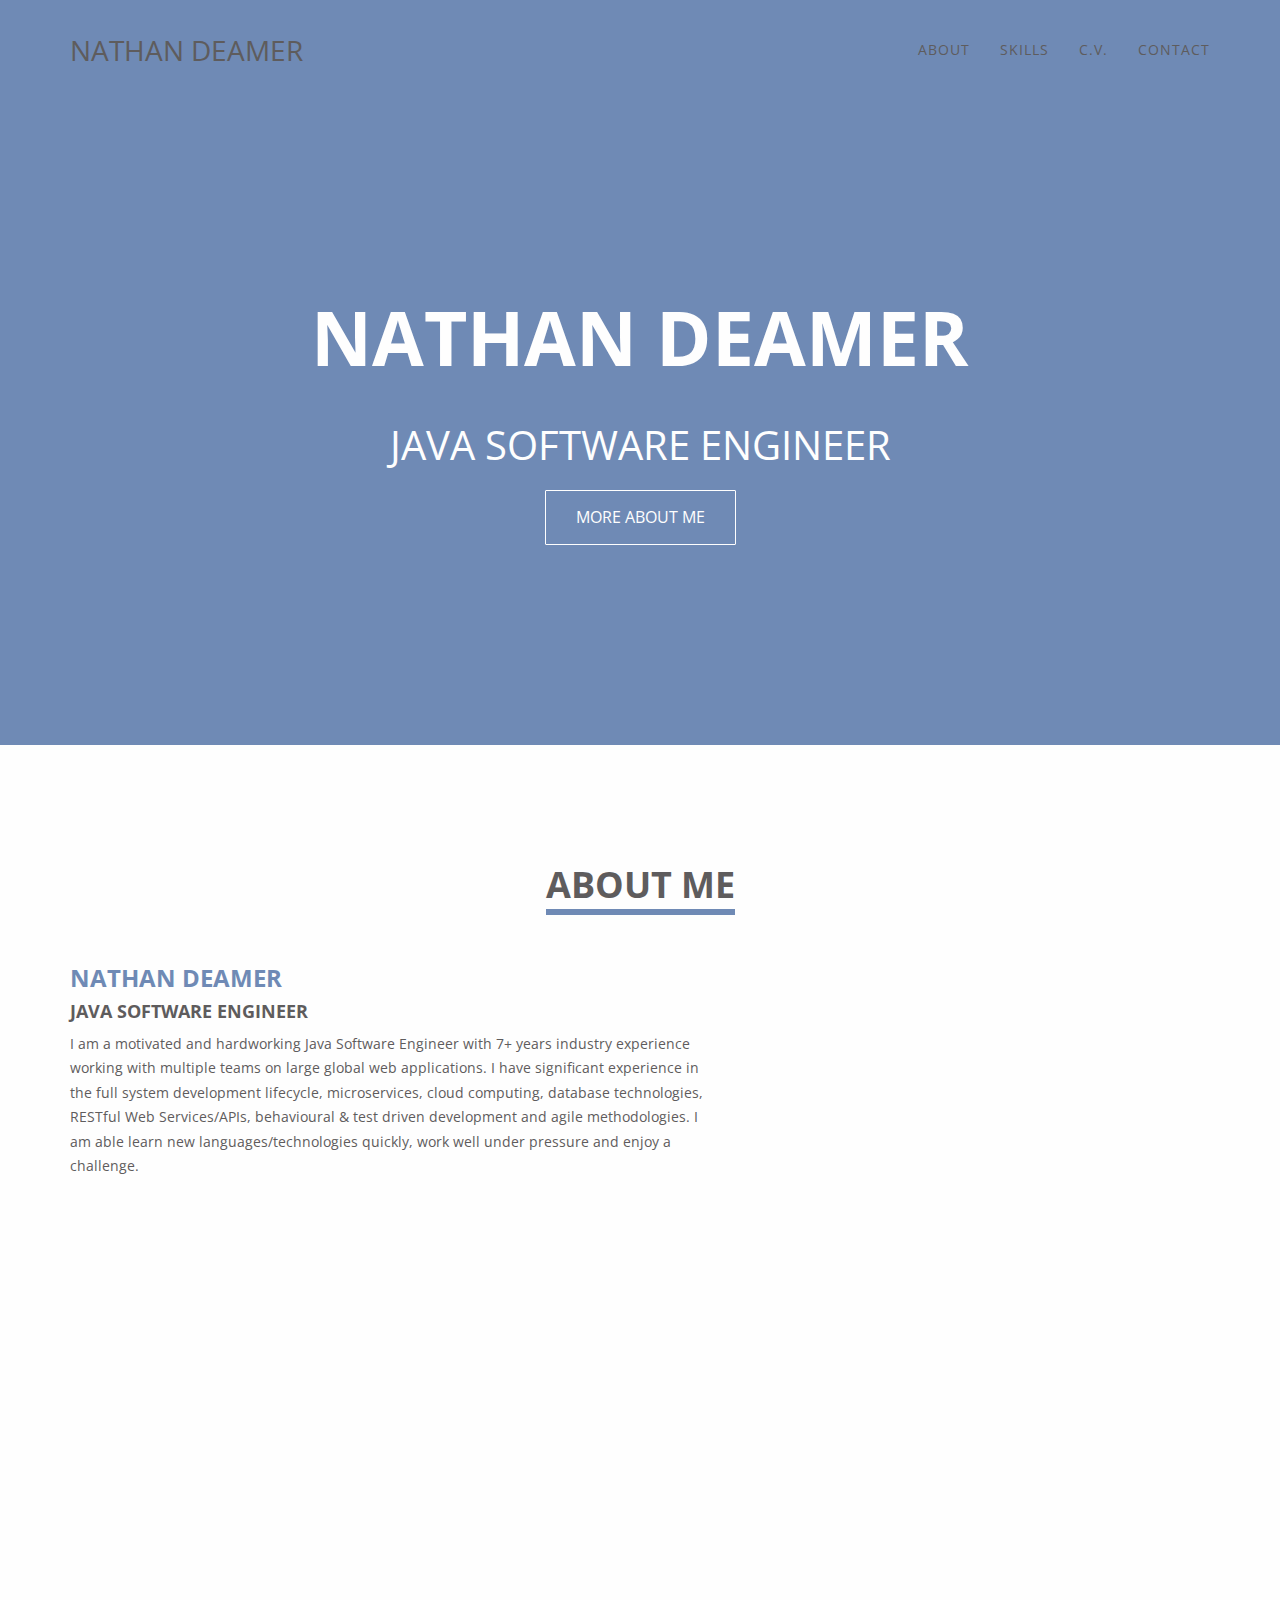
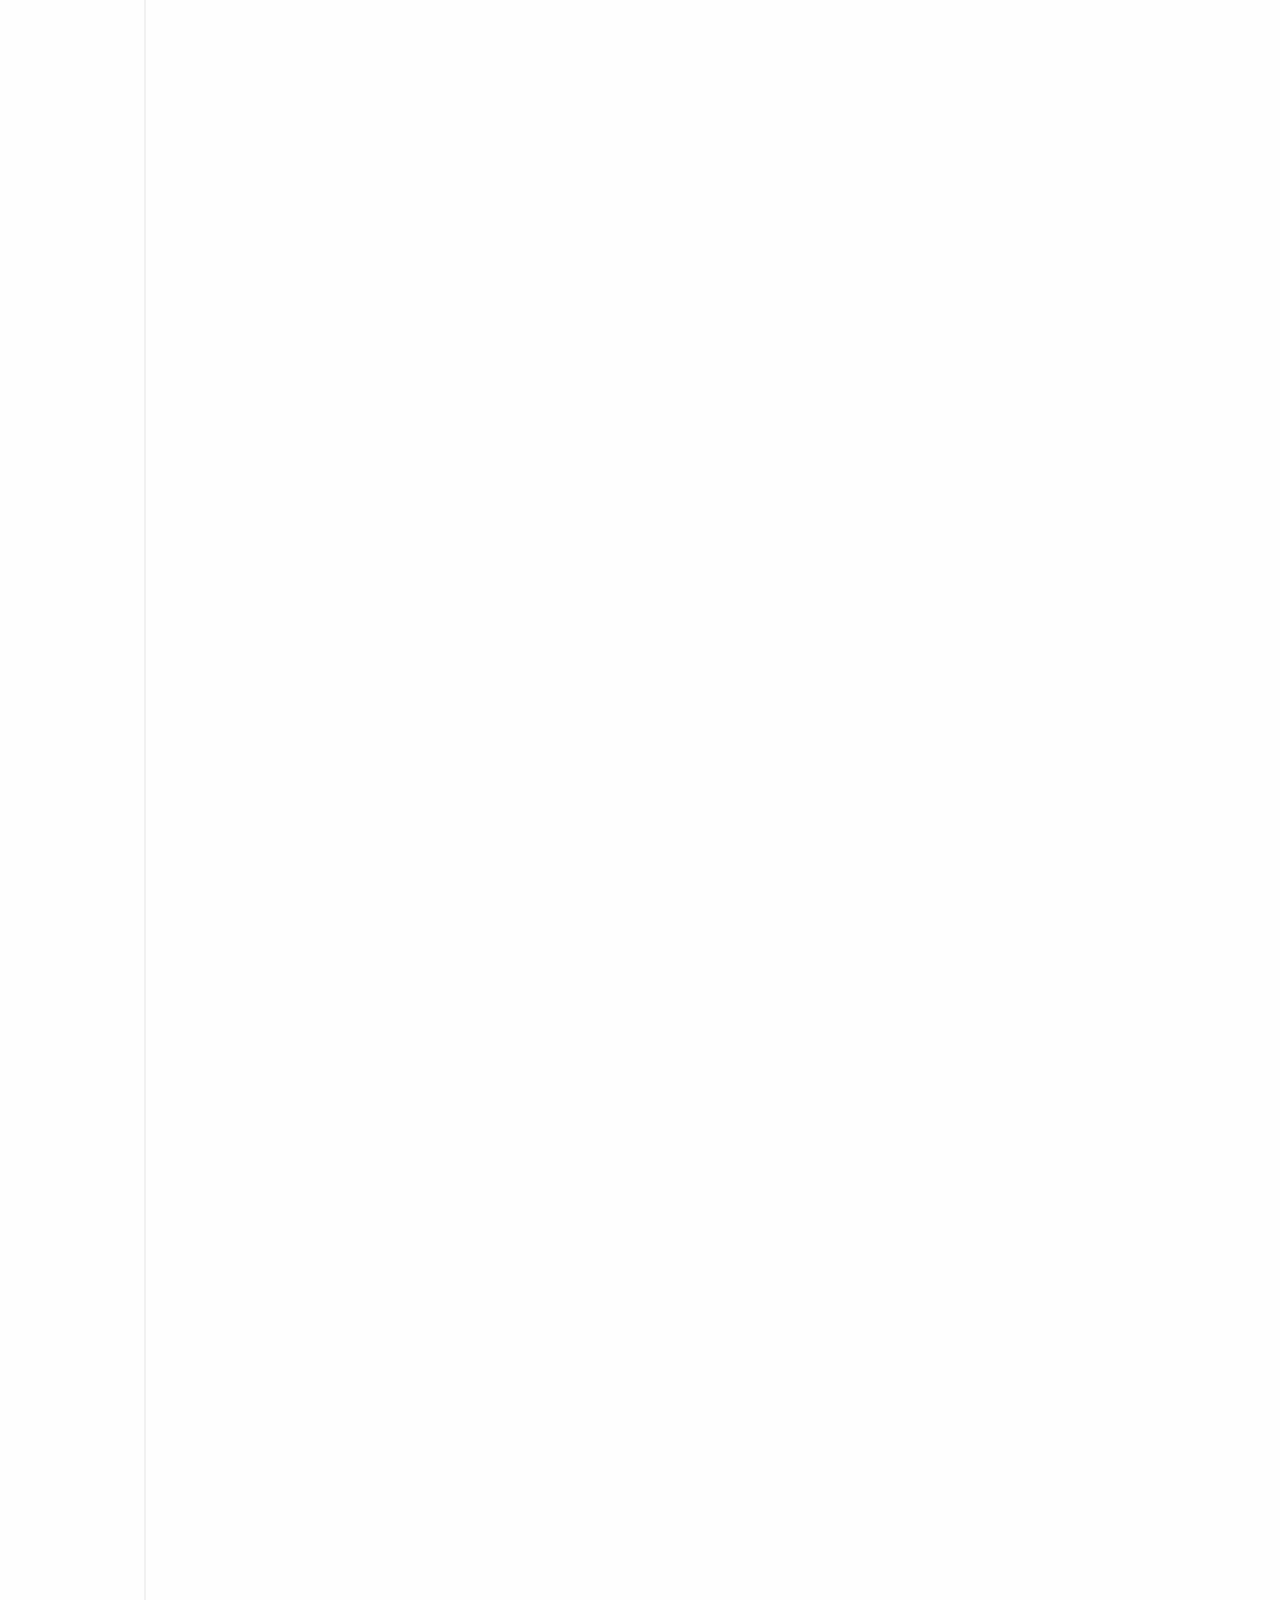
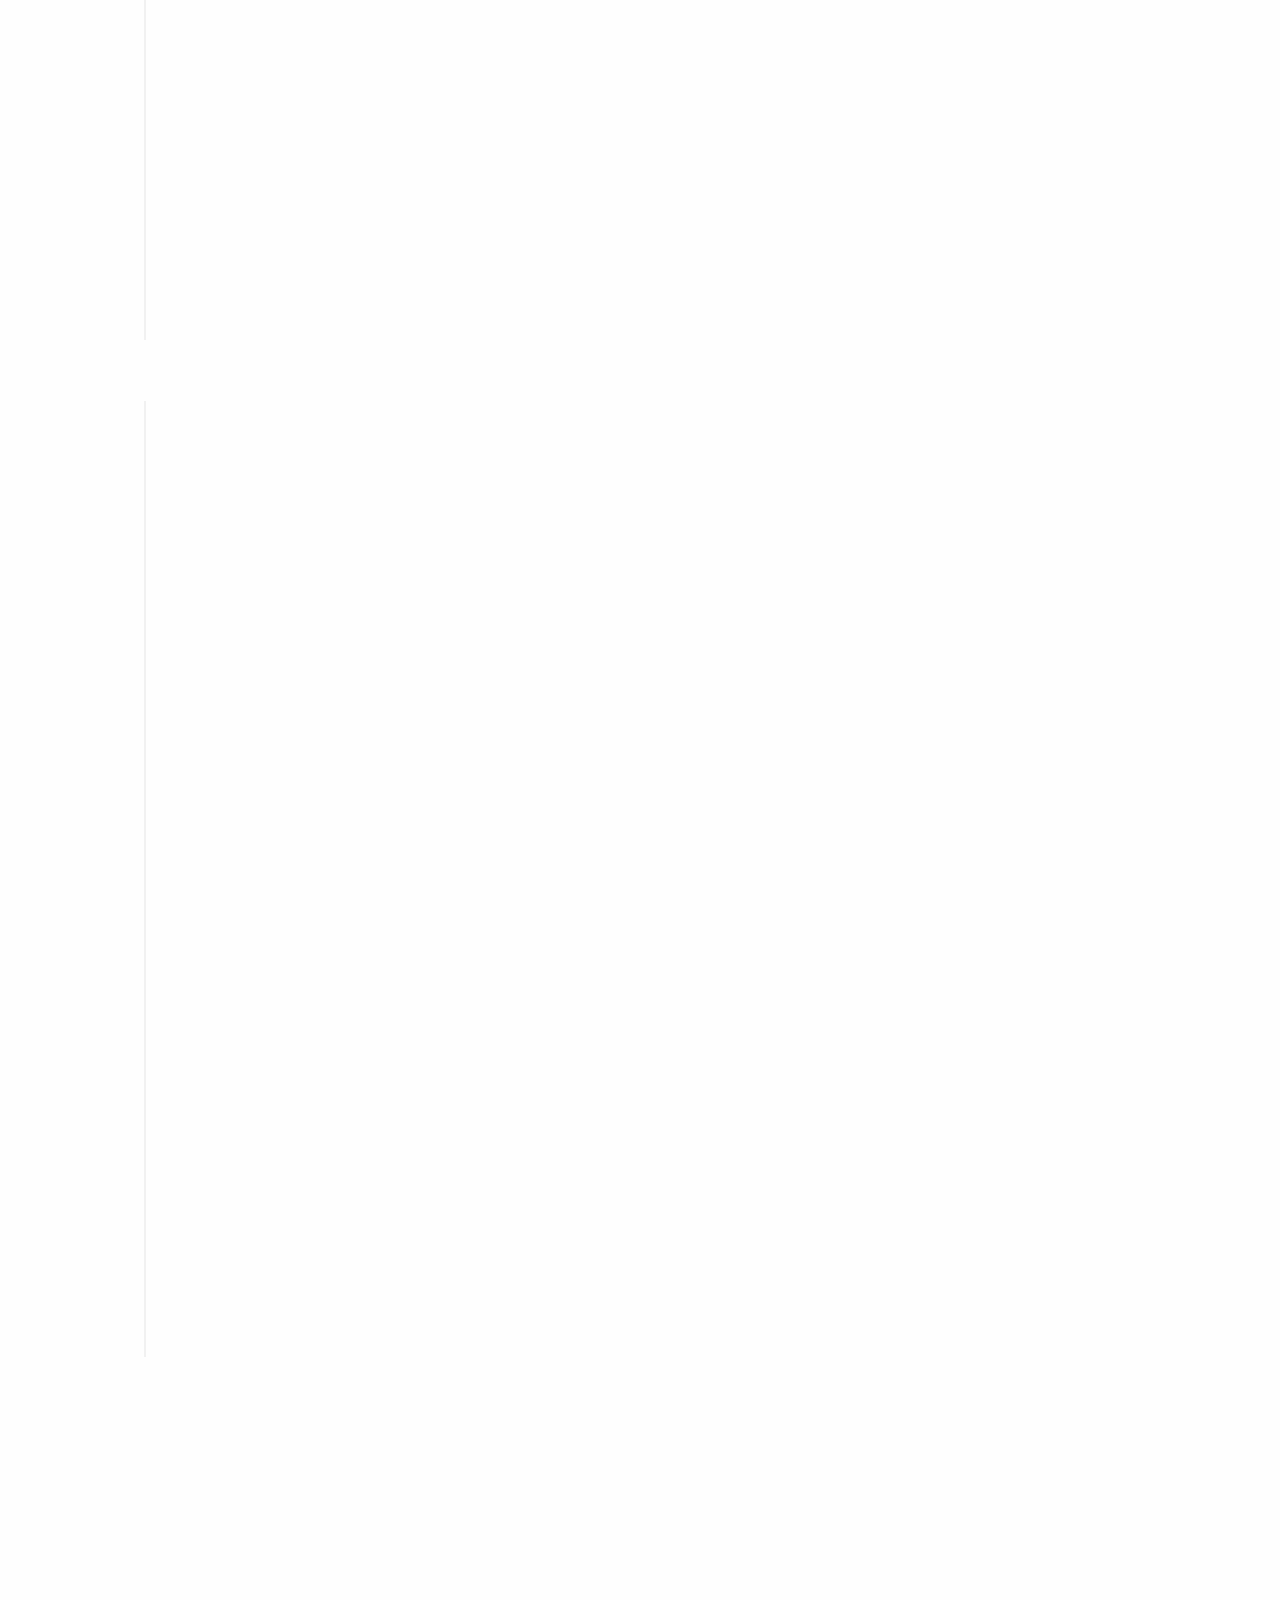
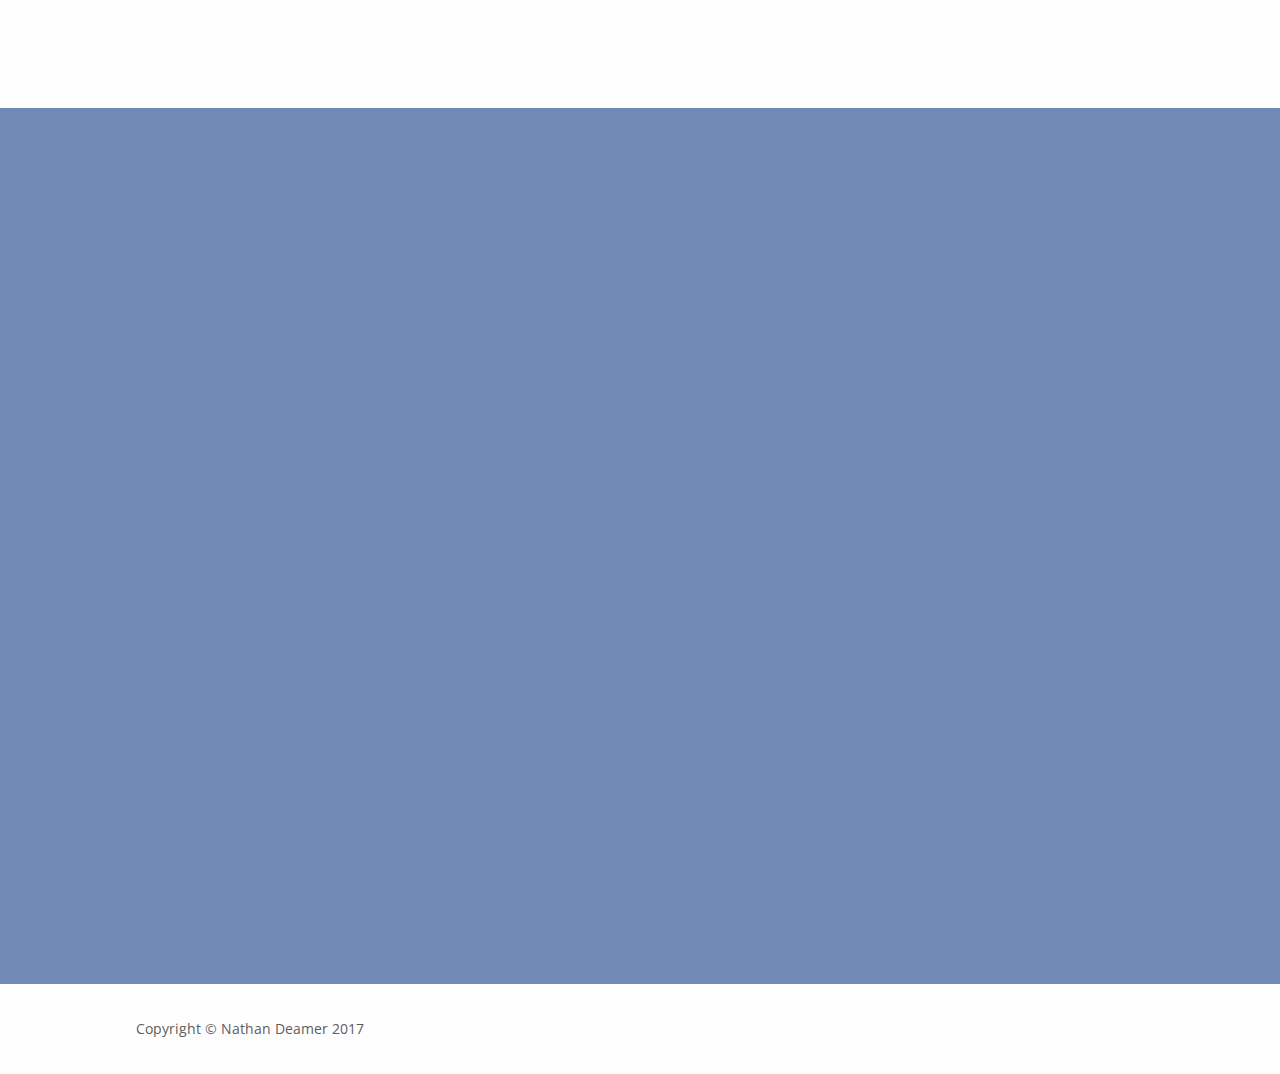
<file: index.html>
<!DOCTYPE html>
<html lang="en">
<head>
  <title>Nathan Deamer - Java Software Engineer</title>
  <meta charset="utf-8">
  <meta content="IE=edge" http-equiv="X-UA-Compatible">
  <meta content="width=device-width, initial-scale=1" name="viewport">
  <meta content="Nathan Deamer" name="author">
  <meta content="Motivated and hardworking Java Software Engineer with 7+ years industry experience
    working with multiple teams on large global web applications. Experienced in the
    full system development lifecycle, microservices, cloud computing, database technologies,
    RESTful Web Services/APIs, behavioural &amp; test driven development and agile methodologies.
    Quick learner of new languages/technologies, work well under pressure and enjoy a challenge."
     name="description">
  <meta content="keHokpWwMgKxWEgfWR4VIx8Za9qEanovLrdyfCIf848" name="google-site-verification">
  <link href="/apple-touch-icon-57x57.png" rel="apple-touch-icon" sizes="57x57">
  <link href="/apple-touch-icon-60x60.png" rel="apple-touch-icon" sizes="60x60">
  <link href="/apple-touch-icon-72x72.png" rel="apple-touch-icon" sizes="72x72">
  <link href="/apple-touch-icon-76x76.png" rel="apple-touch-icon" sizes="76x76">
  <link href="/apple-touch-icon-114x114.png" rel="apple-touch-icon" sizes="114x114">
  <link href="/apple-touch-icon-120x120.png" rel="apple-touch-icon" sizes="120x120">
  <link href="/apple-touch-icon-144x144.png" rel="apple-touch-icon" sizes="144x144">
  <link href="/apple-touch-icon-152x152.png" rel="apple-touch-icon" sizes="152x152">
  <link href="/apple-touch-icon-180x180.png" rel="apple-touch-icon" sizes="180x180">
  <link href="/favicon.ico?t=1445790170" rel="icon" type="image/x-icon">
  <link href="/favicon-32x32.pngt=1445790170" rel="icon" sizes="32x32" type="image/png">
  <link href="/favicon-194x194.pngt=1445790170" rel="icon" sizes="194x194" type="image/png">
  <link href="/favicon-96x96.pngt=1445790170" rel="icon" sizes="96x96" type="image/png">
  <link href="/android-chrome-192x192.png?t=1445790170" rel="icon" sizes="192x192" type="image/png">
  <link href="/favicon-16x16.png?t=1445790170" rel="icon" sizes="16x16" type="image/png">
  <link href="/manifest.json" rel="manifest">
  <link href="/safari-pinned-tab.svg" rel="mask-icon">
  <meta content="Nathan Deamer" name="apple-mobile-web-app-title">
  <meta content="yes" name="apple-mobile-web-app-capable">
  <meta content="black-translucent" name="apple-mobile-web-app-status-bar-style">
  <meta content="Nathan Deamer" name="application-name">
  <meta content="#da532c" name="msapplication-TileColor">
  <meta content="/mstile-144x144.png" name="msapplication-TileImage">
  <meta content="#6f8ab5" name="theme-color">
  <!-- for Facebook/Whatspp: https://developers.facebook.com/docs/sharing/best-practices#tags-->
  <meta content="Nathan Deamer" property="og:title">
  <meta content="Nathan Deamer" property="og:site_name">
  <meta content="website" property="og:type">
  <meta content="http://www.nathandeamer.com/ND.png" property="og:image">
  <meta content="http://www.nathandeamer.com" property="og:url">
  <meta content="Java Software Engineer" property="og:description">
  <meta content="1446992861" property="og:updated_time"><!-- Twitter: https://dev.twitter.com/cards/markup -->
  <meta content="summary" name="twitter:card">
  <meta content="@NathanDeamer" name="twitter:site">
  <meta content="Nathan Deamer" name="twitter:title">
  <meta content="Java Software Engineer" name="twitter:description">
  <meta content="http://www.nathandeamer.com/ND.png" name="twitter:image"><!-- CSS Files -->
  <link href="css/bootstrap.min.css" rel="stylesheet">
  <link href="css/style.css" rel="stylesheet">
  <link href="css/animate.css" rel="stylesheet"><!-- Google Fonts -->
  <link href='https://fonts.googleapis.com/css?family=Open+Sans:400,500,600,700,800' rel='stylesheet' type='text/css'>
  <!-- Icon Fonts -->
  <link href="css/font-awesome.min.css" rel="stylesheet" type="text/css">
  <link href="css/etlinefont.css" rel="stylesheet" type="text/css">
  <!-- HTML5 Shim and Respond.js IE8 support of HTML5 elements and media queries -->
  <!-- WARNING: Respond.js doesn't work if you view the page via file:// -->
  <!--[if lt IE 9]>
    <script src="https://oss.maxcdn.com/libs/html5shiv/3.7.0/html5shiv.js"></script>
    <script src="https://oss.maxcdn.com/libs/respond.js/1.4.2/respond.min.js"></script>
    <![endif]-->
</head>
<body class="index" id="page-top">
  <!-- Navigation -->
  <nav class="navbar navbar-default navbar-fixed-top">
    <div class="container">
      <div class="navbar-header page-scroll">
        <button class="navbar-toggle" data-target="#bs-example-navbar-collapse-1" data-toggle="collapse" type="button">
          <span class="sr-only">Toggle navigation</span>
          <span class="icon-bar"></span>
          <span class="icon-bar"></span>
          <span class="icon-bar"></span>
        </button>
        <a class="navbar-brand page-scroll" href="#page-top">
          <span>N</span>ATHAN <span>D</span>EAMER
        </a>
      </div><!-- navbar-collapse -->
      <div class="collapse navbar-collapse" id="bs-example-navbar-collapse-1">
        <ul class="nav navbar-nav navbar-right">
          <li class="hidden">
            <a href="#page-top"></a>
          </li>
          <li>
            <a class="page-scroll" href="#about" style="background-color: transparent">About</a>
          </li>
          <li>
            <a class="page-scroll" href="#skills" style="background-color: transparent">Skills</a>
          </li>
          <li>
            <a class="page-scroll" href="#cv" style="background-color: transparent">C.V.</a>
          </li>
          <li>
            <a class="page-scroll" href="#contact" style="background-color: transparent">Contact</a>
          </li>
        </ul>
      </div><!-- navbar-collapse End -->
    </div>
  </nav><!-- Navigation End -->
  <!-- Header -->
  <header>
    <div class="container">
      <div class="intro-text wow fadeInDown animated">
        <div class="intro-heading">
          Nathan Deamer
        </div>
        <div class="intro-lead-in">
          Java Software Engineer
        </div><a class="page-scroll btn btn-x2" href="#about">More About Me</a>
      </div>
    </div>
  </header><!-- Header End -->
  <!-- About Section -->
  <section id="about">
    <div class="container">
      <div class="row">
        <div class="col-lg-12 text-center wow fadeInDown animated">
          <h2 class="section-heading">About me</h2>
        </div>
        <div class="col-lg-4 text-center col-md-4 col-sm-4 col-xs-12 pull-right media wow zoomIn animated">
          <img alt="" class="img-circle img-me" src="img/NathanDeamer.png"></div>
        <div class="col-lg-7 col-md-7 col-sm-7 col-xs-12 pull-left media">
          <h3 class="nd">Nathan Deamer</h3>
          <h4>Java Software Engineer</h4>
          <!-- PERM ROLES -->
          <!--
          <p class="text-muted wow fadeIn animated">I’m a motivated and hardworking Java Software Engineer with 7+
          years industry experience working with multiple teams on large global web applications with significant
          experience in the full system development lifecycle, microservices, cloud computing, database technologies,
          test driven development and agile methodologies. I am able to adopt new technologies quickly looking to join
          a company with great prospects where I can seek new challenges and continue to develop my skills. My future
          plans are to eventually lead a team on exciting and innovative projects.</p>
		  -->
		  <!-- CONTRACT ROLES -->
          <p class="text-muted">I am a motivated and hardworking Java Software Engineer with 7+
          years industry experience working with multiple teams on large global web applications. I have significant
          experience in the full system development lifecycle, microservices, cloud computing, database technologies,
          RESTful Web Services/APIs, behavioural &amp; test driven development and agile methodologies.
          I am able learn new languages/technologies quickly, work well under pressure and enjoy a challenge.</p>
          <p class="text-muted wow fadeIn animated">I have always had a fascination with computers and technology. I
          built my first computer at the age of 13 to aid my studies as I had been diagnosed with dyslexia. Word
          processing my homework allowed me the freedom of thought to develop my ideas and has contributed to my
          educational success. I can see how valuable computers are to all users and how valuable they can become to
          people with disabilities. Computers and programming have become my future and I enjoy learning solutions to
          complex problems.</p>
          <p class="text-muted wow fadeIn animated">After completing my A-levels successfully and gaining a scholarship
          covering my fees I undertook a degree in Computer Science at Hertfordshire University. I graduated with a
          First class honours and was Valedictorian of my year having obtained highest mark. The university wanted me
          to study for a PHD in Computer Science and sent me to a conference at Cambridge University available only to
          the top computing students in the country. However I decided to persue my own career pathway.</p>
          <p class="text-muted wow fadeIn animated">My course lasted 4 years including an Industrial Placement. This
          placement was with Accenture Technology Solutions who contracted me to Barclays Bank in London and
          Manchester. Accenture offered me a job but I wanted to explore other career prospects and develop my
          programming skills which were not available to me on my Accenture placement.</p>
          <p class="text-muted wow fadeIn animated">After graduating in 2009 I joined Wave2 Media Solutions as a Java Software
          Developer in their core product team. While at Wave2 I gained good knowledge of Java and related
          technologies. I helped produce programs for several highly important clients and I assisted with sales
          conferences abroad.</p>
          <p class="text-muted wow fadeIn animated">In 2013 I took a position at AOL as a Java Software Engineer working
          on their online advertising creative platform. The platform is used globally by multiple clients. At AOL my
          knowledge of Java and software development became more extensive due to the variety of work and expertise
          gained from working in a larger team and Company.</p>
          <p class="text-muted wow fadeIn animated">Then in 2016 I started Nathan Deamer Ltd and quickly obtained my
          first contract as a Senior Java Software Engineer at the BBC to upgrade their live event broadcast
          iPlayer (Olympics, Wimbledon, World Cup etc.) to a microservices architecture running in AWS.</p>
          <p class="text-muted wow fadeIn animated">After completion of the project at BBC in 2017, I secured myself a position
            on the Equal Experts network of talented, experienced software consultants, specialising in agile delivery.
            Equal Experts assigned me to Tesco to work on a greenfield project to provide a critical and high performance
            identification and authentication including issuing and validating the Tesco Contactless Clubcard
            with a strong focus on availability and performance.
          </p>
          <!--
          UMIST-University of Manchester....
          <p class="text-muted wow fadeIn animated">My Grandfather helped build the first computer in Manchester. I
          think he would be proud that one of his grandsons had benefited from this great achievement and wanted to
          develop a career in this field.</p>
          -->
          <p><a class="page-scroll btn btn-x2 btn-x2-inverted wow bounceIn animated" href="NathanDeamer.pdf" target=
          "_blank">Download Printable CV</a></p>
        </div>
        <div class="col-lg-4 text-center col-md-4 col-sm-4 col-xs-12 pull-right media wow zoomIn animated">
          <!-- 16:9 aspect ratio -->
          <div class="embed-responsive embed-responsive-16by9">
            <iframe allowfullscreen class="embed-responsive-item" src=
            "http://www.youtube-nocookie.com/embed/THZILK6pQhk?rel=0&amp;showinfo=0"></iframe>
          </div>
        </div>
      </div>
    </div>
  </section><!-- About Section End -->
  <!-- Skills Section -->
  <section class="skills" id="skills">
    <div class="container">
      <div class="row">
        <div class="col-lg-12 text-center wow fadeInDown animated">
          <h2 class="section-heading-invert">Skills</h2>
        </div>
      </div>

      <div class='skills'>
        <!-- Straight from CV -->
        <div class="skill wow zoomIn animated">Java 8</div>
        <div class="skill wow zoomIn animated">Spring</div>
        <div class="skill wow zoomIn animated">RESTful Web Services</div>
        <div class="skill wow zoomIn animated">Vert.x</div>
        <div class="skill wow zoomIn animated">AWS</div>
        <div class="skill wow zoomIn animated">Multithreading</div>
        <div class="skill wow zoomIn animated">SOAP</div>
        <div class="skill wow zoomIn animated">Guice</div>
        <div class="skill wow zoomIn animated">Guava</div>
        <div class="skill wow zoomIn animated">GWT</div>
        <div class="skill wow zoomIn animated">RabbitMQ</div>
        <div class="skill wow zoomIn animated">Ruby</div>
        <div class="skill wow zoomIn animated">Python</div>
        <div class="skill wow zoomIn animated">Django</div>
        <div class="skill wow zoomIn animated">JavaScript</div>
        <div class="skill wow zoomIn animated">JQuery</div>
        <div class="skill wow zoomIn animated">NodeJS</div>
        <div class="skill wow zoomIn animated">AngularJS</div>
        <div class="skill wow zoomIn animated">BackboneJS</div>
        <div class="skill wow zoomIn animated">Sass</div>
        <div class="skill wow zoomIn animated">LESS</div>
        <div class="skill wow zoomIn animated">JSON</div>
        <div class="skill wow zoomIn animated">XML</div>
        <div class="skill wow zoomIn animated">HTML</div>
        <div class="skill wow zoomIn animated">CSS</div>
        <div class="skill wow zoomIn animated">Hibernate</div>
        <div class="skill wow zoomIn animated">JPA</div>
        <div class="skill wow zoomIn animated">MySQL</div>
        <div class="skill wow zoomIn animated">NoSQL</div>
        <div class="skill wow zoomIn animated">DynamoDB</div>
        <div class="skill wow zoomIn animated">Cassandra</div>
        <div class="skill wow zoomIn animated">MongoDB</div>
        <div class="skill wow zoomIn animated">Reddis</div>
        <div class="skill wow zoomIn animated">Memcached</div>
        <div class="skill wow zoomIn animated">Lucene</div>
        <div class="skill wow zoomIn animated">BDD</div>
        <div class="skill wow zoomIn animated">TDD</div>
        <div class="skill wow zoomIn animated">Cucumber</div>
        <div class="skill wow zoomIn animated">JUnit</div>
        <div class="skill wow zoomIn animated">JMock</div>
        <div class="skill wow zoomIn animated">Mockito</div>
        <div class="skill wow zoomIn animated">PowerMock</div>
        <div class="skill wow zoomIn animated">Spock</div>
        <div class="skill wow zoomIn animated">Selenium</div>
        <div class="skill wow zoomIn animated">Protractor</div>
        <div class="skill wow zoomIn animated">JMeter</div>
        <div class="skill wow zoomIn animated">httperf</div>
        <div class="skill wow zoomIn animated">UAT</div>
        <div class="skill wow zoomIn animated">Gradle</div>
        <div class="skill wow zoomIn animated">Maven</div>
        <div class="skill wow zoomIn animated">Git</div>
        <div class="skill wow zoomIn animated">Subversion</div>
        <div class="skill wow zoomIn animated">Jenkins</div>
        <div class="skill wow zoomIn animated">Tomcat</div>
        <div class="skill wow zoomIn animated">Jetty</div>
        <div class="skill wow zoomIn animated">Apache Camel</div>
        <div class="skill wow zoomIn animated">Logback</div>
        <div class="skill wow zoomIn animated">Apache HTTP Server</div>
        <div class="skill wow zoomIn animated">Nginx</div>
        <div class="skill wow zoomIn animated">Yum/RPM</div>
        <div class="skill wow zoomIn animated">Chef</div>
        <div class="skill wow zoomIn animated">Knife</div>
        <div class="skill wow zoomIn animated">Vagrant</div>
        <div class="skill wow zoomIn animated">Packer</div>
        <div class="skill wow zoomIn animated">Kubernetes</div>
        <div class="skill wow zoomIn animated">Docker</div>
        <div class="skill wow zoomIn animated">Ant</div>
        <div class="skill wow zoomIn animated">Gulp</div>
        <div class="skill wow zoomIn animated">Bower</div>
        <div class="skill wow zoomIn animated">Jira</div>
        <div class="skill wow zoomIn animated">Github</div>
        <div class="skill wow zoomIn animated">Stash/Bitbucket</div>
        <div class="skill wow zoomIn animated">Confluence</div>
        <div class="skill wow zoomIn animated">Slack</div>
        <div class="skill wow zoomIn animated">Eclipse</div>
        <div class="skill wow zoomIn animated">IntelliJ</div>
        <div class="skill wow zoomIn animated">Microservices/SOA</div>
        <div class="skill wow zoomIn animated">MVC/MVP</div>
        <div class="skill wow zoomIn animated">Agile</div>
        <div class="skill wow zoomIn animated">Scrum</div>
        <div class="skill wow zoomIn animated">Kanban</div>
        <div class="skill wow zoomIn animated">Pair Programming</div>
        <div class="skill wow zoomIn animated">Continuous Integration</div>
        <div class="skill wow zoomIn animated">Continuous Delivery</div>
        <div class="skill wow zoomIn animated">Continuous Deployment</div>
        <div class="skill wow zoomIn animated">OS X</div>
        <div class="skill wow zoomIn animated">Linux</div>
        <div class="skill wow zoomIn animated">Window</div>
      </div>
    </div>
  </section><!-- Skills Section End -->
  <!-- Resume Section -->
  <section id="cv">
    <div class="container">
      <div class="row">
        <div class="col-lg-12 text-center wow fadeInDown animated">
          <h2 class="section-heading">C.V.</h2>
        </div>
      </div>
      <div class="row">
        <div class="col-lg-12">
          <div class="wow fadeIn animated">
            <h3 class="subheading subheading-small">Profile</h3>
            <div class="hr"></div>
            <div class="text-muted">
              Motivated and hardworking Java Software Engineer with 7+ years industry
              experience working with multiple teams on large global web applications.
              Experienced in the full system development lifecycle, microservices,
              cloud computing, database technologies, RESTful Web Services/APIs,
              behavioural &amp; test driven development and agile methodologies.
              Quick learner of new languages/technologies, work well under pressure and enjoy a challenge.
            </div>
            <p class="text-muted"></p>
          </div>
          <div class="wow fadeIn animated">
            <h3 class="subheading subheading-small">Career Summary &amp; Skills</h3>
            <div class="hr"></div>
            <div class="text-muted"><span class="nd">-</span> 7+ Years Java Web Application Development.</div>
            <div class="text-muted"><span class="nd">-</span> Extensive knowledge of Java 8, Spring, RESTful Web Services, Hibernate, MySQL, NoSQL, JavaScript, HTML &amp; CSS.</div>
            <div class="text-muted"><span class="nd">-</span> Experienced in Java, JavaScript, Automation, UAT, BDD and TDD Testing.</div>
            <div class="text-muted"><span class="nd">-</span> Experienced in Microservices/Service Orientated Architectures.</div>
            <div class="text-muted"><span class="nd">-</span> Experienced in Amazon Web Services (EC2, CloudFormation, ASG, DynamoDB, Route53, CloudWatch, SNS, SQS).</div>
            <div class="text-muted"><span class="nd">-</span> Experienced in Continuous Integration, Continuous Delivery and Continuous Deployment.</div>
            <div class="text-muted"><span class="nd">-</span> Experienced in DevOps/Infrastructure (Kubernetes, Chef, Knife, Packer, Vagrant, Docker, Jenkins).</div>
            <div class="text-muted"><span class="nd">-</span> Experienced working in a Agile (Scrum and Kanban) development environments.</div>
            <div class="text-muted"><span class="nd">-</span> Experienced in working with Unix environments (CentOS, Debian, Ubuntu).</div>
            <div class="text-muted"><span class="nd">-</span> Experienced working for a large companies on a platform used globally.</div>
            <div class="text-muted"><span class="nd">-</span> Able to adopt new languages, technologies and skills quickly and enjoy a challenge.</div>
            <div class="text-muted"><span class="nd">-</span> Able to work under pressure to meet tight and important deadlines.</div>
            <div class="text-muted"><span class="nd">-</span> Designing, implementing and testing new features.</div>
            <div class="text-muted"><span class="nd">-</span> Writing robust, understandable and reusable code.</div>
            <div class="text-muted"><span class="nd">-</span> Identifying and solving issues.</div>
            <div class="text-muted"><span class="nd">-</span> Coordinating production releases.</div>
            <div class="text-muted"><span class="nd">-</span> Able to work with multiple teams on projects including knowledge sharing.</div>
            <div class="text-muted"><span class="nd">-</span> Internal, client and out of hours support.</div>
            <div class="text-muted"><span class="nd">-</span> Mentoring and supporting new hires to understand technologies and encourage their career development.</div>
            <div class="text-muted"><span class="nd">-</span> Motivated, hardworking and flexible.</div>
            <div class="text-muted"><span class="nd">-</span> Good problem solver offering creative solutions.</div>
            <div class="text-muted"><span class="nd">-</span> Excellent communication skills with colleagues and clients.</div>
            <div class="text-muted"><span class="nd">-</span> Working well as a team player or individually.</div>
            <div class="text-muted"><span class="nd">-</span> Good organisational skills.</div>
            <p class="text-muted"></p>
            <p></p>
          </div>
          <div class="wow fadeIn animated">
            <h3 class="subheading subheading-small">Languages, Technologies, Tools &amp; Environments</h3>
            <div class="hr"></div>
            <table>
              <tr>
                <td class="valign_top">
                  <div class="nd" style="padding-right: 5px">
                    Languages/Technologies:
                  </div>
                </td>
                <td>
                  <div class="text-muted">
                    Java 8, Spring, RESTful Web Services, Vert.x, Multithreading, SOAP, Guice, Guava, GWT,
                    RabbitMQ, Apache Camel, Logback, Ruby, Python, Django, JavaScript, JQuery, NodeJS,
                    AngularJS, BackboneJS, Sass, LESS, JSON, XML, HTML, CSS.
                  </div>
                </td>
              </tr>
              <tr>
                <td class="valign_top">
                  <div class="nd" style="padding-right: 5px">
                    Infrastructure:
                  </div>
                </td>
                <td>
                  <div class="text-muted">
                    AWS, Kubernetes, Docker, Chef, Knife, Vagrant, Packer.
                  </div>
                </td>
              </tr>
              <tr>
                <td class="valign_top">
                  <div class="nd" style="padding-right: 5px">
                    Databases:
                  </div>
                </td>
                <td>
                  <div class="text-muted">
                    Hibernate, JPA, MySQL, DynamoDB, Apache Cassandra, MongoDB, Redis, Memcached, Lucene.
                  </div>
                </td>
              </tr>
              <tr>
                <td class="valign_top">
                  <div class="nd" style="padding-right: 5px">
                    Testing:
                  </div>
                </td>
                <td>
                  <div class="text-muted">
                    BDD, TDD, Cucumber, JUnit, JMock, Mockito, PowerMock, Spock, Selenium, Protractor, JMeter, httperf, UAT.
                  </div>
                </td>
              </tr>
              <tr>
                <td class="valign_top">
                  <div class="nd" style="padding-right: 5px">
                    Tools:
                  </div>
                </td>
                <td>
                  <div class="text-muted">
                    Maven, Gradle, Git, Subversion, Jenkins, Tomcat, Jetty, Apache HTTP Server, Nginx, Yum/RPM, Ant, Gulp, Bower, Jira,
                    Stash/Bitbucket, Confluence, Github, Zendesk, Slack, Eclipse, IntelliJ.
                  </div>
                </td>
              </tr>
              <tr>
                <td class="valign_top">
                  <div class="nd" style="padding-right: 5px">
                    Methodologies:
                  </div>
                </td>
                <td>
                  <div class="text-muted">
                    Microservices/SOA, MVC/MVP, Agile, Scrum, Kanban, Pair Programming, Continuous Integration,
                    Continuous Delivery, Continuous Deployment.
                  </div>
                </td>
              </tr>
              <tr>
                <td style="width: 135px" class="valign_top">
                  <div class="nd" style="padding-right: 5px">
                    Operating Systems:
                  </div>
                </td>
                <td>
                  <div class="text-muted">
                    OS X, Linux, Windows.
                  </div>
                </td>
              </tr>
            </table>
            <p class="text-muted"></p>
          </div>
          <div class="wow fadeIn animated">
            <h3 class="subheading subheading-small">Professional Work Experience</h3>
            <div class="hr"></div>
            <p class="text-muted"></p>
          </div>
          <ul class="timeline">
            <!-- exprience -->
            <li class="timeline">
              <div class="timeline-image wow zoomIn animated">
                <span class="ico"><i class="fa fa-briefcase"></i></span>
              </div>
            </li>

            <li class="timeline">
              <div class="timeline-image wow zoomIn animated">
                <h4>June 2016<br>
                -<br>
                Present</h4>
              </div>
              <div class="timeline-panel nathandeamerltd wow fadeIn animated">
                <div class="timeline-heading">
                  <h4>Nathan Deamer Ltd</h4>
                  <h4 class="subheading">Java Software Engineer</h4>
                </div>
              </div>
            </li>

            <li class="timeline">
              <div class="timeline-image wow zoomIn animated">
                <h4>May 2017<br>
                -<br>
                Present</h4>
              </div>
              <div class="timeline-panel wow fadeIn animated">
                <div class="timeline-heading">
                  <h4>Equal Experts</h4>
                  <h4 class="subheading" style="margin-bottom: 0px">Developer (Contract)</h4>
                  <div class="text-muted">
                    Equal Experts is a network of talented, experienced software consultants,
                    specialising in agile delivery.
                  </div>
                </div>
                <div class="timeline-body">
                  <h4 style="margin: 0; margin-top: 10px;" class="nd">Tesco</h4>
                  <h5 style="margin: 0">Tesco Identity/Clubcard authorization</h5>
                  <div class="text-muted">
                    Greenfield project to provide a critical and high performance identification and authentication
                    solution for all Tesco consumers, customers, colleagues and partners.
                  </div>
                  <div class="text-muted">
                    Issuing and validating new Tesco Contactless Clubcard with a strong focus on performance and high availability
                    (4k requests per second at peak with a required uptime of 99.999%).
                  </div>
                  <div class="text-muted"><span class="nd">-</span> Java Vert.x microservices with Apache Cassandra database running in Kubernetes on AWS.</div>
                  <div class="text-muted"><span class="nd">-</span> Interacts with internal Tesco RESTful APIs.</div>
                  <h5 style="margin-bottom: 0">Responsibilities</h5>
                  <div class="text-muted">
                    <div class="text-muted"><span class="nd">-</span> Working closely with other teams to understand their requirements.</dev>
                    <div class="text-muted"><span class="nd">-</span> Designing, implementing, testing and documenting new API endpoints written with Vert.x.</dev>
                    <div class="text-muted"><span class="nd">-</span> Designing and implementing Cassandra database schemas and queries.</dev>
                    <div class="text-muted"><span class="nd">-</span> Deploying releases to Development, Pre-Production and Production Kubernetes clusters.</dev>
                    <div class="text-muted"><span class="nd">-</span> Demonstrating new features internally.</dev>
                    <div class="text-muted"><span class="nd">-</span> Working with the support team to resolve issues on new and old Tesco Identity system including cyber security threats.</dev>
                    <div class="text-muted"><span class="nd">-</span> Writing detailed support documentation.</dev>
                  </div>
                </div>
              </div>
            </li>

            <li class="timeline">
              <div class="timeline-image wow zoomIn animated">
                <h4>June 2016<br>
                -<br>
                May 2017</h4>
              </div>
              <div class="timeline-panel wow fadeIn animated">
                <div class="timeline-heading">
                  <h4>BBC</h4>
                  <h4 class="subheading">Senior Software Engineer (Contract)</h4>
                </div>
                <div class="timeline-body">
                  <h5 style="margin: 0">BBC Media Services - Marvin 2 (iPlayer live events)</h5>
                  <div class="text-muted">
                    Broadcasts live events (e.g. Olympics, Wimbledon, World Cup) on BBC iPlayer and produces video on demand assets for iPlayer catch up.
                  </div>
                  <div class="text-muted"><span class="nd">-</span> Java Spring Boot microservices running in AWS.</div>
                  <div class="text-muted"><span class="nd">-</span> JavaScript front-end driven by Spring RESTful Web Services.</div>
                  <div class="text-muted"><span class="nd">-</span> Interacts with internal BBC and external third-party APIs via RESTful Web Services.</div>
                  <h5 style="margin-bottom: 0">Responsibilities</h5>
                  <div class="text-muted">
                    <div class="text-muted"><span class="nd">-</span> Upgrading legacy Marvin project to a Spring Boot microservices architecture running on AWS (AutoScaling, CloudFormation, CloudWatch, DynamoDB, EC2, Route53, SNS, SQS).</div>
                    <div class="text-muted"><span class="nd">-</span> Writing BDD/TDD tests with Cucumber, JUnit and Mockito.</div>
                    <div class="text-muted"><span class="nd">-</span> Designing, implementing and testing new features.</div>
                    <div class="text-muted"><span class="nd">-</span> Working closely with the test and operation teams.</div>
                    <div class="text-muted"><span class="nd">-</span> Deploying releases to AWS.</div>
                    <div class="text-muted"><span class="nd">-</span> Presenting project to BBC Media Services department, including any technical challenges and solutions.</div>
                    <div class="text-muted"><span class="nd">-</span> Demonstrating solutions to product owners for onboarding first BBC departments (Scotland, News, Sport).</div>
                    <div class="text-muted"><span class="nd">-</span> Writing detailed and technical documentation for support and operation teams.</div>
                    <div class="text-muted"><span class="nd">-</span> Writing user guide.</div>
                  </div>
                </div>
              </div>
            </li>

            <li class="timeline">
              <div class="timeline-image wow zoomIn animated">
                <h4>Aug 2013<br>
                -<br>
                April 2016 </h4>
              </div>
              <div class="timeline-panel wow fadeIn animated">
                <div class="timeline-heading">
                  <h4>AOL UK Ltd</h4>
                  <h4 class="subheading">Software Engineer</h4>
                </div>
                <div class="timeline-body">
                  <h5 style="margin: 0">ONE by AOL: Creative (Pictela)</h5>
                  <div class="text-muted">
                    Online platform for the creation, optimization and execution of cross-screen rich media adverts.
                  </div>
                  <div class="text-muted"><span class="nd">-</span> Java webapp with GWT MVP/Angular front end driven by a Spring backend with RESTFul endpoints, Hibernate, MySQL and MongoDB.</div>
                  <div class="text-muted"><span class="nd">-</span> Interacts with other AOL Platforms via APIs and RESTful endpoints.</div>
                  <div class="text-muted"><span class="nd">-</span> Reporting portal written in Python to produce advert performance related reports.</div>
                  <h5 style="margin-bottom: 0">Responsibilities</h5>
                  <div class="text-muted"><span class="nd">-</span> Deploying releases to Unix distributions (CentOS).</div>
                  <div class="text-muted"><span class="nd">-</span> Migrated existing platforms to AWS using EC2, AMIs, CloudFormation, Autoscaling.</div>
                  <div class="text-muted"><span class="nd">-</span> AWS Blue-Green deployment scripts setup in Jenkins.</div>
                  <div class="text-muted"><span class="nd">-</span> Continuous Integration/Continuous Delivery pipelines setup in Jenkins.</div>
                  <div class="text-muted"><span class="nd">-</span> Designing, implementing and testing new features.</div>
                  <div class="text-muted"><span class="nd">-</span> Taking feature lead on new features.</div>
                  <div class="text-muted"><span class="nd">-</span> Demonstrating new features internally and to stakeholders.</div>
                  <div class="text-muted"><span class="nd">-</span> Verifying and resolving issues.</div>
                  <div class="text-muted"><span class="nd">-</span> Releasing code to production. Including blue/green deployment.</div>
                  <div class="text-muted"><span class="nd">-</span> Working closely with the support team with client queries and errors.</div>
                  <div class="text-muted"><span class="nd">-</span> Out of hours support.</div>
                </div>
              </div>
            </li>

            <li class="timeline">
              <div class="timeline-image wow zoomIn animated">
                <h4>Aug 2009<br>
                -<br>
                July 2013</h4>
              </div>
              <div class="timeline-panel wow fadeIn animated">
                <div class="timeline-heading">
                  <h4>Wave2 Media Solutions</h4>
                  <h4 class="subheading">Software Developer</h4>
                </div>
                <div class="timeline-body">
                  <h5 style="margin: 0">Adportal</h5>
                  <div class="text-muted">
                    Advertising platform for creating classified, display and trade print adverts.
                  </div>
                  <h5 style="margin-top:5px; margin-bottom: 0">Marketplace</h5>
                  <div class="text-muted">
                    Classified advert listing platform.
                  </div>
                  <div class="text-muted"><span class="nd">-</span> Java Spring MVC webapp with Hibernate and MySQL.</div>
                  <div class="text-muted"><span class="nd">-</span> Marketplace mobile website written in Backbone.js with a RESTful API.</div>
                  <h5 style="margin-top:5px; margin-bottom: 0">Publishing Platform</h5>
                  <div class="text-muted">
                    Rich media engine for building adverts to specified design guidelines.
                  </div>
                  <div class="text-muted"><span class="nd">-</span> Powered by Adobe InDesign with custom plugin written using Adobe's SDK.</div>
                  <h5 style="margin-bottom: 0">Responsibilities</h5>
                  <div class="text-muted"><span class="nd">-</span> Implementing new features and resolving issues in core products.</div>
                  <div class="text-muted"><span class="nd">-</span> Assisting with design of new products and solutions.</div>
                  <div class="text-muted"><span class="nd">-</span> Working with the support team and customers to resolve issues.</div>
                  <div class="text-muted"><span class="nd">-</span> Meeting with clients to discuss customisation of projects.</div>
                  <div class="text-muted"><span class="nd">-</span> Out of hours support.</div>
                </div>
              </div>
            </li>
            <li class="timeline-inverted">
              <div class="timeline-image wow zoomIn animated">
                <h4>Jul 2007<br>
                -<br>
                Jul 2008</h4>
              </div>
              <div class="timeline-panel wow fadeIn animated">
                <div class="timeline-heading">
                  <h4>Accenture Technology Solutions (Industrial Placement)</h4>
                  <h4 class="subheading" style="margin-bottom: 0px;">Associate Software Engineer</h4>
                  <div class="text-muted" style="font-style: italic;">
                    Following graduation I declined a position.
                  </div>
                </div>
                <div class="timeline-body">
                  <h4 style="margin: 0; margin-top: 10px" class="nd">Barclays Bank</h4>
                  <h5 style="margin: 0">Barclays Basel II</h5>
                  <h5 style="margin: 0">Integration Test Analyst</h5>
                  <h5 style="margin-bottom: 0">Responsibilities</h5>
                  <div class="text-muted"><span class="nd">-</span> Testing the Unix system.</div>
                  <div class="text-muted"><span class="nd">-</span> Raising and closing defects.</div>
                  <div class="text-muted"><span class="nd">-</span> Producing reports.</div>
                  <div class="text-muted"><span class="nd">-</span> Writing scripts to automate the testing process.</div>

                  <h4 style="margin: 0; margin-top: 10px" class="nd">Barclays Bank</h4>
                  <h5 style="margin: 0">Barclays Faster Payments</h5>
                  <h5 style="margin: 0">Environment Support Analyst</h5>
                  <h5 style="margin-bottom: 0">Responsibilities</h5>
                  <div class="text-muted"><span class="nd">-</span> Ensuring all four test servers running and loaded with latest software versions.</div>
                  <div class="text-muted"><span class="nd">-</span> Producing environmental reports.</div>
                </div>
              </div>
            </li><!-- exprience End -->
          </ul>
          <div class="wow fadeIn animated">
            <h3 class="subheading subheading-small">Education &amp; Qualifications</h3>
            <div class="hr"></div>
            <p class="text-muted"></p>
          </div>
          <ul class="timeline">
            <!-- education -->
            <li class="timeline-inverted">
              <div class="timeline-image wow zoomIn animated">
                <span class="ico"><i class="fa fa-graduation-cap"></i></span>
              </div>
            </li>
            <li>
              <div class="timeline-image wow zoomIn animated">
                <h4>Sep 2005<br>
                -<br>
                Jun 2009</h4>
              </div>
              <div class="timeline-panel wow fadeIn animated">
                <div class="timeline-heading">
                  <h4>University of Hertfordshire</h4>
                  <h4 class="subheading">BSC Honours in Computer Science with Industrial Placement</h4>
                  <h5 class="nd">First class honours.</h5>
                  <div class="text-muted">
                    Valedictorian of my year having obtained highest mark.
                  </div>
                  <div class="text-muted">
                    Scholarship awarded each year for academic achievements.
                  </div>
                </div>
                <div class="timeline-body">
                  <h5>Modules Included</h5>
                  <div class="text-muted">
                    Programming 1&amp;2 (A), Further Object Orientated Design and Implementation (A), Software Systems
                    Development 1&amp;2 (A), Computer Systems and Networks 1&amp;2 (A), Computer Network Protocols and
                    Architecture (A), Multimedia Systems Design and Programming (A), Advanced Multimedia and
                    Interactive Systems (A), Formal Systems (B)
                  </div>
                  <h5>Final year project</h5>
                  <div class="text-muted">
                    A demonstration of Java programming techniques and networks. Designing and Implementing a
                    Multi-Platform Media Player that was also able to Stream music via IP networks, user interactions
                    via speech recognition and querying online services such as LastFM and YouTube via Web Services.
                    Available Java API’s made this possible. (A)
                  </div>
                </div>
              </div>
            </li>
            <li class="timeline-inverted">
              <div class="timeline-image wow zoomIn animated">
                <h4>Jul 2007<br>
                -<br>
                Aug 2007</h4>
              </div>
              <div class="timeline-panel wow fadeIn animated">
                <div class="timeline-heading">
                  <h4>Sun Java 5 Certification School</h4>
                  <h4 class="subheading">SCJP</h4>
                </div>
                <div class="timeline-body text-muted">
                  Included as part of my industrial placement with Accenture.
                </div>
              </div>
            </li>
            <li>
              <div class="timeline-image wow zoomIn animated">
                <h4>Sep 1998<br>
                -<br>
                Jul 2005</h4>
              </div>
              <div class="timeline-panel wow fadeIn animated">
                <div class="timeline-heading">
                  <h4>Rickmansworth School</h4>
                </div>
                <h5>A-Levels</h5>
                <div class="timeline-body text-muted">
                  Computing (A), Photography (A) and Mathematics (B)
                </div>
                <h5>GCSEs</h5>
                <div class="timeline-body text-muted">
                  ICT (A*), Mathematics (A*), Photography (A*), Double Science (BB), Business Studies (B),
                  English Language (C), English Literature (C), German (C)
                </div>
              </div>
            </li><!-- education End -->
          </ul>
          <div class="wow fadeIn animated">
            <h3 class="subheading subheading-small">Interests &amp; Activities</h3>
            <div class="hr"></div>
            <div class="text-muted"><span class="nd">-</span> Keeping up to date with the latest technological advances via news sites, forums and meetups.</div>
            <div class="text-muted"><span class="nd">-</span> Home automation.</div>
            <div class="text-muted"><span class="nd">-</span> Running, cycling, boot camps and gym.</div>
            <div class="text-muted"><span class="nd">-</span> London Marathon 2018 training for charity.</div>
            <div class="text-muted"><span class="nd">-</span> Playing tennis and squash socially.</div>
            <p class="text-muted"></p>
          </div>
          <div class="wow fadeIn animated">
            <h3 class="subheading subheading-small">References</h3>
            <div class="hr"></div>
            <div class="text-muted">
              Available upon request.
            </div>
            <p class="text-muted"></p>
          </div>
        </div>
      </div>
    </div>
  </section><!-- Resume Section End -->
  <!-- Contact section -->
  <section id="contact">
    <div class="container">
      <div class="row">
        <div class="col-lg-12 text-center wow fadeInDown">
          <h2 class="section-heading-invert">Contact</h2>
        </div>
      </div>
      <div class="row">
        <div class="col-lg-12">
          <form id="contactForm" name="sentMessage" novalidate="">
            <div class="row">
              <div class="col-md-7 wow fadeInUp animated">
                <div class="form-group">
                  <input class="form-control" data-validation-required-message="Please enter your name." id="name"
                  placeholder="Your Name" required="" type="text">
                  <div class="help-block text-danger"></div>
                </div>
                <div class="form-group">
                  <input class="form-control" data-validation-required-message="Please enter your email address." id=
                  "email" placeholder="Your Email" required="" type="email">
                  <div class="help-block text-danger"></div>
                </div>
                <div class="form-group">
                  <input class="form-control" data-validation-required-message="Please enter your phone number." id=
                  "phone" placeholder="Your Phone" required="" type="tel">
                  <div class="help-block text-danger"></div>
                </div>
                <div class="form-group">
                  <textarea class="form-control" data-validation-required-message="Please enter a message." id=
                  "message" placeholder="Your Message" required=""></textarea>
                  <div class="help-block text-danger"></div>
                </div>
                <div id="success"></div>
                <a class="page-scroll btn btn-x2 wow bounceIn animated" href="#" onclick=
                "$(this).closest('form').submit(); return false;">Send Message</a>
              </div><!-- Contact details -->
              <div class="col-md-5">
                <div class="form-text wow fadeIn animated">
                  <h4>Contact details</h4>
                  <p class="wow fadeInUp animated"><i class="fa fa-map-marker fa-lg"></i><a class="contact" href=
                  "https://www.google.co.uk/maps/place/Watford,+Hertfordshire">Watford, Hertfordshire, UK</a></p>
                  <p class="wow fadeInUp animated"><i class="fa fa-mobile fa-lg"></i><a class="contact" href=
                  "tel:+447742264341">+44 (0)7742 264341</a></p>
                  <p class="wow fadeInUp animated"><i class="fa fa-envelope-o"></i><a class="contact" href=
                  "mailto:nd@nathandeamer.com">nd@nathandeamer.com</a></p>
                  <p class="wow fadeInUp animated"><i class="fa fa-link"></i><a class="contact" href=
                  "http://www.nathandeamer.com">www.nathandeamer.com</a></p>
                </div>
              </div><!-- Contact details End -->
              <div class="clearfix"></div>
            </div>
          </form>
        </div>
      </div>
    </div>
  </section><!-- Contact section End -->
  <!-- Footer -->
  <footer>
    <div class="container">
      <div class="row">
        <div class="col-md-4">
          <span class="copyright">Copyright &copy; Nathan Deamer 2017</span>
        </div><!-- Social Icons -->
        <div class="col-md-8">
          <ul class="list-inline social-buttons">
            <li>
              <a href="https://uk.linkedin.com/in/nathandeamer"><i class=
              "fa fa-linkedin wow bounceIn animated"></i></a>
            </li>
            <!--<li>
              <a href="https://plus.google.com/100038425167361354212/about"><i class=
              "fa fa-google-plus wow bounceIn animated"></i></a>
            </li>-->
            <li>
              <a href="https://www.facebook.com/nathandeamer"><i class="fa fa-facebook wow bounceIn animated"></i></a>
            </li>
            <li>
              <a href="https://twitter.com/nathandeamer"><i class="fa fa-twitter wow bounceIn animated"></i></a>
            </li>
          </ul>
        </div><!-- Social Icons End -->
      </div>
    </div>
  </footer><!-- Footer End -->
  <!-- jQuery Version 1.11.1 -->
  <script src="js/jquery-1.11.1.js">
  </script> <!-- Bootstrap Core JavaScript -->

  <script src="js/bootstrap.min.js">
  </script> <!-- Plugin JavaScript -->

  <script src="js/jquery.easing.min.js">
  </script>
  <script src="js/jquery.easypiechart.js">
  </script>
  <script src="js/classie.js">
  </script>
  <script src="js/cbpAnimatedHeader.js">
  </script>
  <script src="js/waypoints.min.js">
  </script>
  <script src="js/jquery.animateNumber.min.js">
  </script>
  <script src="js/wow.min.js">
  </script>
  <script>
        new WOW().init();
  </script> <!-- Contact Form JavaScript -->

  <script src="js/jqBootstrapValidation.js">
  </script>
  <script src="js/contact_me.js">
  </script> <!-- Custom Theme JavaScript -->

  <script src="js/custom.js">
  </script>

  <!-- Google analytics-->
  <script>
    (function(i,s,o,g,r,a,m){i['GoogleAnalyticsObject']=r;i[r]=i[r]||function(){
    (i[r].q=i[r].q||[]).push(arguments)},i[r].l=1*new Date();a=s.createElement(o),
    m=s.getElementsByTagName(o)[0];a.async=1;a.src=g;m.parentNode.insertBefore(a,m)
    })(window,document,'script','https://www.google-analytics.com/analytics.js','ga');

    ga('create', 'UA-101978667-1', 'auto');
    ga('send', 'pageview');

  </script>
</body>
</html>
</file>
<file: css/style.css>
body {
    overflow-x: hidden;
    font-family: "Open Sans","Helvetica Neue",Helvetica,Arial,sans-serif;
}

p {
    font-size: 14px;
    line-height: 1.75;
    margin: 0 0 22px;
}

p.large {
    font-size: 16px;
}

td.valign_top {
  vertical-align: top;
}

.text-dark {
    color: #5e5c5d;
}

.text-muted {
  color: #5e5c5d;
}

.text-primary {
    color: #6f8ab5;
    font-size: 0.9em;
}

a,
a:hover,
a:focus,
a:active,
a.active {
    outline: 0;
}

a {
    color: #6f8ab5;
}

a:hover,
a:focus,
a:active,
a.active {
    color: #fec503;
}

::-moz-selection {
    text-shadow: none;
    background: #6f8ab5;
}

::selection {
    text-shadow: none;
    background: #6f8ab5;
}

img::selection {
    background: 0 0;
}

img::-moz-selection {
    background: 0 0;
}

body {
    webkit-tap-highlight-color: #6f8ab5;
}

h1, h2, h3, h4, h5, h6 {
    text-transform: uppercase;
    font-family: "Open Sans","Helvetica Neue",Helvetica,Arial,sans-serif;
    font-weight: 700;
    color: #5e5c5d;
}

img {
    max-width: 100%;
}

.img-centered {
    margin: 0 auto;
}

.img-me {
    margin-top: 18px;
}

.bg-clients {
    background-color: #6f8ab5;
}

.btn-primary {
    border-color: #6f8ab5;
    text-transform: none;
    font-family: "Open Sans","Helvetica Neue",Helvetica,Arial,sans-serif;
    font-weight: 700;
    color: #fefefe;
    background-color: #6f8ab5;
}

.btn:focus,
.btn:active,
.btn.active,
.btn:active:focus {
    outline: 0;
}

.btn-primary:hover,
.btn-primary:focus,
.btn-primary:active,
.btn-primary.active,
.open .dropdown-toggle.btn-primary {
    border-color: #5e5c5d;
    background-color: #5e5c5d;
    color: #fefefe;

}

.btn-primary:active,
.btn-primary.active,
.open .dropdown-toggle.btn-primary {
    background-image: none;
}

.btn-primary.disabled,
.btn-primary[disabled],
fieldset[disabled] .btn-primary,
.btn-primary.disabled:hover,
.btn-primary[disabled]:hover,
fieldset[disabled] .btn-primary:hover,
.btn-primary.disabled:focus,
.btn-primary[disabled]:focus,
fieldset[disabled] .btn-primary:focus,
.btn-primary.disabled:active,
.btn-primary[disabled]:active,
fieldset[disabled] .btn-primary:active,
.btn-primary.disabled.active,
.btn-primary[disabled].active,
fieldset[disabled] .btn-primary.active {
    border-color: #6f8ab5;
    background-color: #6f8ab5;
}

.btn-primary .badge {
    color: #6f8ab5;
    background-color: #fefefe;
}

.btn-x3 {
    padding: 13px 30px;
    border: 2px solid #6f8ab5;
    border-radius: 1px;
    text-transform: uppercase;
    font-family: "Open Sans","Helvetica Neue",Helvetica,Arial,sans-serif;
    font-size: 16px;
    font-weight: 400;
    color: #6f8ab5;
    background-color: transparent;
}

.btn-x3:hover,
.btn-x3:focus,
.btn-x3:active,
.btn-x3.active,
.open .dropdown-toggle.btn-x3 {
    color: #6f8ab5;
    padding: 13px 35px;
}

.btn-x2 {
    padding: 15px 30px;
    border-color: #fefefe;
    border-radius: 1px;
    text-transform: uppercase;
    font-family: "Open Sans","Helvetica Neue",Helvetica,Arial,sans-serif;
    font-size: 16px;
    font-weight: 400;
    color: #fefefe;
    background-color: transparent;
}

.btn-x2-inverted {
  border-color: #6f8ab5;
  color: #6f8ab5;
}

.btn-x2:hover,
.btn-x2:focus,
.btn-x2:active,
.btn-x2.active,
.open .dropdown-toggle.btn-x2 {
    border-color: #5e5c5d;
    color: #5e5c5d;
    background-color: transparent;
}

.btn-x1 {
    padding: 12px 26px;
    border-color: #6f8ab5;
    border-radius: 3px;
    text-transform: uppercase;
    font-family: "Open Sans","Helvetica Neue",Helvetica,Arial,sans-serif;
    font-size: 16px;
    font-weight: 400;
    color: #fefefe;
    background-color: #6f8ab5;
}

.btn-xl:hover,
.btn-xl:focus,
.btn-xl:active,
.btn-xl.active,
.open .dropdown-toggle.btn-xl {
    border-color: #f6bf01;
    color: #fefefe;
    background-color: #fec503;
}

.btn-xl:active,
.btn-xl.active,
.open .dropdown-toggle.btn-xl {
    background-image: none;
}

.btn-xl.disabled,
.btn-xl[disabled],
fieldset[disabled] .btn-xl,
.btn-xl.disabled:hover,
.btn-xl[disabled]:hover,
fieldset[disabled] .btn-xl:hover,
.btn-xl.disabled:focus,
.btn-xl[disabled]:focus,
fieldset[disabled] .btn-xl:focus,
.btn-xl.disabled:active,
.btn-xl[disabled]:active,
fieldset[disabled] .btn-xl:active,
.btn-xl.disabled.active,
.btn-xl[disabled].active,
fieldset[disabled] .btn-xl.active {
    border-color: #6f8ab5;
    background-color: #6f8ab5;
}

.btn-xl .badge {
    color: #6f8ab5;
    background-color: #fefefe;
}

section {
    padding: 100px 0;
}

section h2.section-heading {
    margin-top: 0;
    margin-bottom: 15px;
    font-size: 36px;
    border-bottom: 6px solid #6f8ab5;
    padding-bottom: 5px;
    display: inline-block;
    color: #5e5c5d;
}

section h2.section-heading-invert {
    margin-top: 0;
    margin-bottom: 15px;
    font-size: 36px;
    border-bottom: 6px solid #5e5c5d;
    padding-bottom: 5px;
    display: inline-block;
    color: #fefefe;
}

section h3.section-subheading {
    margin-bottom: 75px;
    margin-top: 10px;
    text-transform: none;
    font-family: "Open Sans","Helvetica Neue",Helvetica,Arial,sans-serif;
    font-size: 16px;
    font-style: italic;
    font-weight: 400;
}

.service-heading {
    margin: 5px 0 15px;
    text-transform: none;
    color: #555;
}

.navbar-default {
    border-color: transparent;
    background-color: #fefefe;
}

.navbar-default .navbar-brand {
    font-family: "Open Sans","Helvetica Neue",Helvetica,Arial,sans-serif;
    color: #5e5c5d;
}

.navbar-default .navbar-brand:hover {
    color: #fefefe;
}

.navbar-default .navbar-brand:focus,
.navbar-default .navbar-brand.active {
  color: #5e5c5d;
}

.navbar-shrink>.container .navbar-brand:hover {
  color: #6f8ab5;
}


@media screen and (max-width: 768px) {
  .navbar-default .navbar-brand:hover,
  .navbar-default .navbar-brand:focus,
  .navbar-default .navbar-brand:active,
  .navbar-default .navbar-brand.active {
    color: #6f8ab5;
  }

  .navbar>.container>.navbar-collapse li a:hover {
    color: #6f8ab5;
  }
}

.navbar-default .navbar-collapse {
    border-color: rgba(255,255,255,.02);
}

.navbar-default .navbar-toggle {
    border-color: #6f8ab5;
    background-color: #6f8ab5;
}

.navbar-default .navbar-toggle .icon-bar {
    background-color: #fefefe;
}

.navbar-default .navbar-toggle:hover,
.navbar-default .navbar-toggle:focus {
    background-color: #6f8ab5;
}

.navbar-fixed-top.navbar-shrink .nav li a {
    color: #5e5c5d;
}

.navbar-fixed-top.navbar-shrink .nav li a:hover {
	color: #6f8ab5;
}

.navbar-default .nav li a {
    text-transform: uppercase;
    font-family: "Open Sans","Helvetica Neue",Helvetica,Arial,sans-serif;
    font-weight: 400;
    letter-spacing: 1px;
    color: #5e5c5d;
}

.navbar-default .nav li a:hover {
    outline: 0;
    color: #fefefe;
}

/*
.navbar-default .nav li a:hover,
.navbar-default .nav li a:focus {
    outline: 0;
    color: #6f8ab5;
}
*/

.navbar-default.navbar-shrink .navbar-nav>.active>a {
    border-radius: 0;
    color: #6f8ab5;
    background-color: transparent;
}

.navbar-default .navbar-nav>.active>a:hover,
.navbar-default .navbar-nav>.active>a:focus {
    /*color: #fefefe;
    background-color: #6f8ab5;*/
}

nav.navbar-shrink .navbar-brand span {
  color: #6f8ab5;
}

header {
    text-align: center;
    color: #fefefe;
    background-attachment: scroll;
    /*background-image: url(../img/header-bg.jpg);*/
    background-color: #6f8ab5;
    background-position: center center;
    background-repeat: no-repeat;
    -webkit-background-size: cover;
    -moz-background-size: cover;
    background-size: cover;
    -o-background-size: cover;
}

header .intro-text {
    padding-top: 100px;
    padding-bottom: 50px;
}

header .intro-text .intro-lead-in {
    margin-bottom: 25px;
    text-transform: uppercase;
    font-family: "Open Sans","Helvetica Neue",Helvetica,Arial,sans-serif;
    font-size: 22px;
    line-height: 22px;
}

header .intro-text .intro-heading {
    margin-bottom: 25px;
    text-transform: uppercase;
    font-family: "Open Sans","Helvetica Neue",Helvetica,Arial,sans-serif;
    font-size: 50px;
    font-weight: 700;
    line-height: 50px;
}

section#about {
    background-color: #fefefe;
}

.skills{
    background-color: #6f8ab5;
    color:#5e5c5d;
}

.skills .heading p{
    padding-bottom:41px;
}

.skills p{
    color:#5e5c5d;
}

.skills .skillsArea{
    padding:0px;
}
.skills .skills{
    margin:0 auto;
    margin-bottom:23px;
    text-align:center;
    padding:0px;
    float:none;
}
.skills .skills p{
    color:#fefefe;
    font-size:13px;
    line-height:18px;
    text-align:center;
}
.skills .skills img{
    margin:0 auto;
    margin-bottom:33px;
    width:100%;
    max-width:152px;
}

.skills .skills h4{
    font-weight:700;
    text-transform:uppercase;
    color: #fefefe;
}

.skilBg{
    background:url(../img/skills.png) no-repeat 0 0;
}

.chart {
  position: relative;
  display: inline-block;
  width: 152px;
  height: 152px;
  margin-bottom: 26px;
  text-align: center;
}

.chart canvas {
  position: absolute;
  top: 0;
  left: 0;
}

.percent {
  display: inline-block;
  font-size:21px;
  color:#fefefe;
  line-height: 152px;
  z-index: 2;
}

.percent:after {
  content: '%';
  margin-left: 0.1em;
  font-size: .8em;
}

.angular {
  margin-top: 100px;
}

.angular .chart {
  margin-top: 0;
}

section#cv {
    background-color: #fefefe;
}

.timeline {
    position: relative;
    padding: 0;
    list-style: none;
}

.timeline:before {
    content: "";
    position: absolute;
    top: 0;
    bottom: 0;
    left: 40px;
    width: 2px;
    margin-left: -1.5px;
    background-color: #f1f1f1;
}

.timeline>li {
    position: relative;
    margin-bottom: 50px;
    min-height: 50px;
}

.timeline>li:before,
.timeline>li:after {
    content: " ";
    display: table;
}

.timeline>li:after {
    clear: both;
}

.timeline>li .timeline-panel {
    float: right;
    position: relative;
    width: 100%;
    padding: 0 20px 0 100px;
    text-align: left;
}

.nathandeamerltd {
    margin-top: 15px;
}

.timeline>li .timeline-panel:before {
    right: auto;
    left: -15px;
    border-right-width: 15px;
    border-left-width: 0;
}

.timeline>li .timeline-panel:after {
    right: auto;
    left: -14px;
    border-right-width: 14px;
    border-left-width: 0;
}

.timeline>li .timeline-image {
    z-index: 100;
    position: absolute;
    left: 0;
    width: 80px;
    height: 80px;
    margin-left: 0;
    border: 7px solid #f1f1f1;
    border-radius: 100%;
    text-align: center;
    color: #fefefe;
    background-color: #6f8ab5;
}

.timeline>li .timeline-image h4 {
    margin-top: 12px;
    font-size: 10px;
    line-height: 14px;
    color: #fefefe;
}

.timeline>li .timeline-image span.ico {
    margin-top: 2px;
    font-size: 3.2em;
    display: inline-block;
}

.timeline>li.timeline-inverted>.timeline-panel {
    float: right;
    padding: 0 20px 0 100px;
    text-align: left;
}

.timeline>li.timeline-inverted>.timeline-panel:before {
    right: auto;
    left: -15px;
    border-right-width: 15px;
    border-left-width: 0;
}

.timeline>li.timeline-inverted>.timeline-panel:after {
    right: auto;
    left: -14px;
    border-right-width: 14px;
    border-left-width: 0;
}

.timeline>li:last-child {
    margin-bottom: 0;
}

.timeline .timeline-heading h4 {
    margin-top: 0;
    color: #6f8ab5;
}

.timeline .timeline-heading h2 {
    margin-top: 30px;
    /*color: inherit;*/
}

.timeline .timeline-heading h4.subheading {
    /*text-transform: none;*/
    color: #5e5c5d;
}

.timeline .timeline-body>p,
.timeline .timeline-body>ul {
    margin-bottom: 0;
}

section#contact {
    background-color: #6f8ab5;
}

section#contact p{
   color: #fefefe;
}

section#contact a.contact,
section#contact a.contact:hover,
section#contact a.contact:visitied {
  color: #fefefe;
}

section#contact a.contact {
  color: #fefefe;
}

section#contact .section-heading {
    color: #fefefe;
}

section#contact .form-group {
    margin-bottom: 25px;
}

section#contact .form-group input,
section#contact .form-group textarea {
    padding: 20px;
    /*background-color:rgba(255, 255, 255, 0.1);*/
    background-color: #fefefe;
    border: 0 none;
    color: #5e5c5d;
}

section#contact .form-group input.form-control {
    height: auto;
}

section#contact .form-group textarea.form-control {
    height: 236px;
}

section#contact .form-control:focus {
    border-color: #6f8ab5;
    box-shadow: none;
}

section#contact::-webkit-input-placeholder {
    text-transform: uppercase;
    font-family: "Open Sans","Helvetica Neue",Helvetica,Arial,sans-serif;
    font-weight: 700;
    color: #999;
}

section#contact:-moz-placeholder {
    text-transform: uppercase;
    font-family: "Open Sans","Helvetica Neue",Helvetica,Arial,sans-serif;
    font-weight: 700;
    color: #999;
}

section#contact::-moz-placeholder {
    text-transform: uppercase;
    font-family: "Open Sans","Helvetica Neue",Helvetica,Arial,sans-serif;
    font-weight: 700;
    color: #999;
}

section#contact:-ms-input-placeholder {
    text-transform: uppercase;
    font-family: "Open Sans","Helvetica Neue",Helvetica,Arial,sans-serif;
    font-weight: 700;
    color: #999;
}

section#contact .text-danger {
    /*color: #e74c3c;*/
    color: #fefefe;
}

section#contact .text-danger ul {
  list-style-type: none;
  padding-left: 5px;
}

section#contact .form-text {
    color: #BFBFBF;
    margin-top: 50px;
}

section#contact .form-text i {
    color: #fefefe;
    padding-right: 15px;
}

section#contact .form-text h4 {
    color: #fefefe;
    border-bottom: 3px solid #6f8ab5;
    display: inline-block;
    padding-bottom: 10px;
    margin-bottom: 16px;
}

footer {
    padding: 25px 0;
    text-align: center;
    background-color: #fefefe;
}

footer span.copyright {
    text-transform: uppercase;
    text-transform: none;
    font-family: "Open Sans","Helvetica Neue",Helvetica,Arial,sans-serif;
    line-height: 40px;
    color: #5e5c5d;
}

ul.social-buttons {
    margin-bottom: 0;
}

ul.social-buttons li a {
    display: block;
    width: 40px;
    height: 40px;
    border-radius: 100%;
    font-size: 20px;
    line-height: 40px;
    outline: 0;
    color: #8e8e8e;
    background-color: transparent;
    -webkit-transition: all .3s;
    -moz-transition: all .3s;
    transition: all .3s;
}

ul.social-buttons li a:hover,
ul.social-buttons li a:focus,
ul.social-buttons li a:active {
    background-color: #6f8ab5;
    color: #fefefe;
}

@media(min-width:768px) {
    section {
        padding: 120px 0;
    }

    .navbar-default .nav li a {
        color: #5e5c5d;
    }

    .navbar-default {
        padding: 25px 0;
        border: 0;
        /*background-color: transparent;*/
        background-color: #6f8ab5;
        -webkit-transition: padding .3s;
        -moz-transition: padding .3s;
        transition: padding .3s;
    }

    .navbar-default .navbar-brand {
        font-size: 2em;
        color: #5e5c5d;
        -webkit-transition: all .3s;
        -moz-transition: all .3s;
        transition: all .3s;
    }

    .navbar-default .navbar-nav>.active>a {
        border-radius: 3px;
    }

    .navbar-default.navbar-shrink {
        padding: 10px 0;
        box-shadow:0 7px 16px 0 rgba(50, 50, 50, 0.1);
        background-color: #fefefe;
    }

	/*
    .navbar-fixed-top.navbar-shrink .navbar-brand {
        font-size: 1.5em;
        color: #5e5c5d;
    }
    */

    header .intro-text {
        padding-top: 300px;
        padding-bottom: 200px;
    }

    header .intro-text .intro-lead-in {
        margin-bottom: 25px;
        text-transform: uppercase;
        font-family: "Open Sans","Helvetica Neue",Helvetica,Arial,sans-serif;
        font-size: 40px;
        line-height: 40px;
    }

    header .intro-text .intro-heading {
        margin-bottom: 50px;
        text-transform: uppercase;
        font-family: "Open Sans","Helvetica Neue",Helvetica,Arial,sans-serif;
        font-size: 75px;
        font-weight: 700;
        line-height: 75px;
    }

    #portfolio .portfolio-item {
        margin: 0 0 30px;
    }

    .timeline:before {
        left: 50px;
    }

    .timeline>li {
        margin-bottom: 50px;
        min-height: 100px;
    }

    .timeline>li .timeline-panel {
        float: left;
        width: 100%;
        padding: 0 20px 20px 30px;
        padding-left: 130px;
    }

    .nathandeamerltd {
        margin-top: 30px;
    }

    .timeline>li .timeline-image {
        width: 100px;
        height: 100px;
    }

    .timeline>li .timeline-image span.ico {
        margin-top: 2px;
        font-size: 4em;
        display: inline-block;
    }

    .timeline>li .timeline-image h4 {
        margin-top: 16px;
        font-size: 13px;
        line-height: 18px;
        color: #fefefe;
    }

    .timeline>li.timeline-inverted>.timeline-panel {
        float: right;
        padding: 0 30px 20px 20px;
        text-align: left;
        padding-left: 130px;
    }

}

@media(min-width:992px) {
    #here-me h1 {
        margin: 10px 0 0px;
    }

    section#contact .form-text {
        margin-top: 0px;
    }

    .timeline>li {
        min-height: 150px;
    }

    .timeline>li .timeline-panel {
        padding: 0 20px 20px;
        padding-left: 200px;
    }

    .nathandeamerltd {
        margin-top: 50px;
    }

	  .timeline:before {
        left: 75px;
     }

    .timeline>li .timeline-image {
        width: 150px;
        height: 150px;
    }

    .timeline>li .timeline-image span.ico {
        margin-top: 2px;
        font-size: 6.2em;
        display: inline-block;
    }

    .timeline>li .timeline-image h4 {
        margin-top: 30px;
        font-size: 18px;
        line-height: 26px;
    }

    .timeline>li.timeline-inverted>.timeline-panel {
        padding: 0 20px 20px;
        padding-left: 200px;
    }

}

div.hr {
	border: 0;
	border-bottom: 1px solid #6f8ab5;
	border-top:1px solid #8fa6c6;
}

.subheading-small {
  margin: 0px;
  color: #6f8ab5;
}

.nd {
  color: #6f8ab5;
}

.skill {
  display: inline-block;
  padding: 10px;
  font-weight: 700;
  color: #fefefe;
  font-size: 18px;
}
</file>
<file: css/etlinefont.css>
@font-face {
	font-family: 'et-line';
	src:url('../fonts/et-line.eot');
	src:url('../fonts/et-line.eot?#iefix') format('embedded-opentype'),
		url('../fonts/et-line.woff') format('woff'),
		url('../fonts/et-line.ttf') format('truetype'),
		url('../fonts/et-line.svg#et-line') format('svg');
	font-weight: normal;
	font-style: normal;
}

/* Use the following CSS code if you want to use data attributes for inserting your icons */
[data-icon]:before {
	font-family: 'et-line';
	content: attr(data-icon);
	speak: none;
	font-weight: normal;
	font-variant: normal;
	text-transform: none;
	line-height: 1;
	-webkit-font-smoothing: antialiased;
	-moz-osx-font-smoothing: grayscale;
	display:inline-block;
}

/* Use the following CSS code if you want to have a class per icon */
/*
Instead of a list of all class selectors,
you can use the generic selector below, but it's slower:
[class*="icon-"] {
*/
.icon-mobile, .icon-laptop, .icon-desktop, .icon-tablet, .icon-phone, .icon-document, .icon-documents, .icon-search, .icon-clipboard, .icon-newspaper, .icon-notebook, .icon-book-open, .icon-browser, .icon-calendar, .icon-presentation, .icon-picture, .icon-pictures, .icon-video, .icon-camera, .icon-printer, .icon-toolbox, .icon-briefcase, .icon-wallet, .icon-gift, .icon-bargraph, .icon-grid, .icon-expand, .icon-focus, .icon-edit, .icon-adjustments, .icon-ribbon, .icon-hourglass, .icon-lock, .icon-megaphone, .icon-shield, .icon-trophy, .icon-flag, .icon-map, .icon-puzzle, .icon-basket, .icon-envelope, .icon-streetsign, .icon-telescope, .icon-gears, .icon-key, .icon-paperclip, .icon-attachment, .icon-pricetags, .icon-lightbulb, .icon-layers, .icon-pencil, .icon-tools, .icon-tools-2, .icon-scissors, .icon-paintbrush, .icon-magnifying-glass, .icon-circle-compass, .icon-linegraph, .icon-mic, .icon-strategy, .icon-beaker, .icon-caution, .icon-recycle, .icon-anchor, .icon-profile-male, .icon-profile-female, .icon-bike, .icon-wine, .icon-hotairballoon, .icon-globe, .icon-genius, .icon-map-pin, .icon-dial, .icon-chat, .icon-heart, .icon-cloud, .icon-upload, .icon-download, .icon-target, .icon-hazardous, .icon-piechart, .icon-speedometer, .icon-global, .icon-compass, .icon-lifesaver, .icon-clock, .icon-aperture, .icon-quote, .icon-scope, .icon-alarmclock, .icon-refresh, .icon-happy, .icon-sad, .icon-facebook, .icon-twitter, .icon-googleplus, .icon-rss, .icon-tumblr, .icon-linkedin, .icon-dribbble {
	font-family: 'et-line';
	speak: none;
	font-style: normal;
	font-weight: normal;
	font-variant: normal;
	text-transform: none;
	line-height: 1;
	-webkit-font-smoothing: antialiased;
	-moz-osx-font-smoothing: grayscale;
	display:inline-block;
}
.icon-mobile:before {
	content: "\e000";
}
.icon-laptop:before {
	content: "\e001";
}
.icon-desktop:before {
	content: "\e002";
}
.icon-tablet:before {
	content: "\e003";
}
.icon-phone:before {
	content: "\e004";
}
.icon-document:before {
	content: "\e005";
}
.icon-documents:before {
	content: "\e006";
}
.icon-search:before {
	content: "\e007";
}
.icon-clipboard:before {
	content: "\e008";
}
.icon-newspaper:before {
	content: "\e009";
}
.icon-notebook:before {
	content: "\e00a";
}
.icon-book-open:before {
	content: "\e00b";
}
.icon-browser:before {
	content: "\e00c";
}
.icon-calendar:before {
	content: "\e00d";
}
.icon-presentation:before {
	content: "\e00e";
}
.icon-picture:before {
	content: "\e00f";
}
.icon-pictures:before {
	content: "\e010";
}
.icon-video:before {
	content: "\e011";
}
.icon-camera:before {
	content: "\e012";
}
.icon-printer:before {
	content: "\e013";
}
.icon-toolbox:before {
	content: "\e014";
}
.icon-briefcase:before {
	content: "\e015";
}
.icon-wallet:before {
	content: "\e016";
}
.icon-gift:before {
	content: "\e017";
}
.icon-bargraph:before {
	content: "\e018";
}
.icon-grid:before {
	content: "\e019";
}
.icon-expand:before {
	content: "\e01a";
}
.icon-focus:before {
	content: "\e01b";
}
.icon-edit:before {
	content: "\e01c";
}
.icon-adjustments:before {
	content: "\e01d";
}
.icon-ribbon:before {
	content: "\e01e";
}
.icon-hourglass:before {
	content: "\e01f";
}
.icon-lock:before {
	content: "\e020";
}
.icon-megaphone:before {
	content: "\e021";
}
.icon-shield:before {
	content: "\e022";
}
.icon-trophy:before {
	content: "\e023";
}
.icon-flag:before {
	content: "\e024";
}
.icon-map:before {
	content: "\e025";
}
.icon-puzzle:before {
	content: "\e026";
}
.icon-basket:before {
	content: "\e027";
}
.icon-envelope:before {
	content: "\e028";
}
.icon-streetsign:before {
	content: "\e029";
}
.icon-telescope:before {
	content: "\e02a";
}
.icon-gears:before {
	content: "\e02b";
}
.icon-key:before {
	content: "\e02c";
}
.icon-paperclip:before {
	content: "\e02d";
}
.icon-attachment:before {
	content: "\e02e";
}
.icon-pricetags:before {
	content: "\e02f";
}
.icon-lightbulb:before {
	content: "\e030";
}
.icon-layers:before {
	content: "\e031";
}
.icon-pencil:before {
	content: "\e032";
}
.icon-tools:before {
	content: "\e033";
}
.icon-tools-2:before {
	content: "\e034";
}
.icon-scissors:before {
	content: "\e035";
}
.icon-paintbrush:before {
	content: "\e036";
}
.icon-magnifying-glass:before {
	content: "\e037";
}
.icon-circle-compass:before {
	content: "\e038";
}
.icon-linegraph:before {
	content: "\e039";
}
.icon-mic:before {
	content: "\e03a";
}
.icon-strategy:before {
	content: "\e03b";
}
.icon-beaker:before {
	content: "\e03c";
}
.icon-caution:before {
	content: "\e03d";
}
.icon-recycle:before {
	content: "\e03e";
}
.icon-anchor:before {
	content: "\e03f";
}
.icon-profile-male:before {
	content: "\e040";
}
.icon-profile-female:before {
	content: "\e041";
}
.icon-bike:before {
	content: "\e042";
}
.icon-wine:before {
	content: "\e043";
}
.icon-hotairballoon:before {
	content: "\e044";
}
.icon-globe:before {
	content: "\e045";
}
.icon-genius:before {
	content: "\e046";
}
.icon-map-pin:before {
	content: "\e047";
}
.icon-dial:before {
	content: "\e048";
}
.icon-chat:before {
	content: "\e049";
}
.icon-heart:before {
	content: "\e04a";
}
.icon-cloud:before {
	content: "\e04b";
}
.icon-upload:before {
	content: "\e04c";
}
.icon-download:before {
	content: "\e04d";
}
.icon-target:before {
	content: "\e04e";
}
.icon-hazardous:before {
	content: "\e04f";
}
.icon-piechart:before {
	content: "\e050";
}
.icon-speedometer:before {
	content: "\e051";
}
.icon-global:before {
	content: "\e052";
}
.icon-compass:before {
	content: "\e053";
}
.icon-lifesaver:before {
	content: "\e054";
}
.icon-clock:before {
	content: "\e055";
}
.icon-aperture:before {
	content: "\e056";
}
.icon-quote:before {
	content: "\e057";
}
.icon-scope:before {
	content: "\e058";
}
.icon-alarmclock:before {
	content: "\e059";
}
.icon-refresh:before {
	content: "\e05a";
}
.icon-happy:before {
	content: "\e05b";
}
.icon-sad:before {
	content: "\e05c";
}
.icon-facebook:before {
	content: "\e05d";
}
.icon-twitter:before {
	content: "\e05e";
}
.icon-googleplus:before {
	content: "\e05f";
}
.icon-rss:before {
	content: "\e060";
}
.icon-tumblr:before {
	content: "\e061";
}
.icon-linkedin:before {
	content: "\e062";
}
.icon-dribbble:before {
	content: "\e063";
}
</file>
